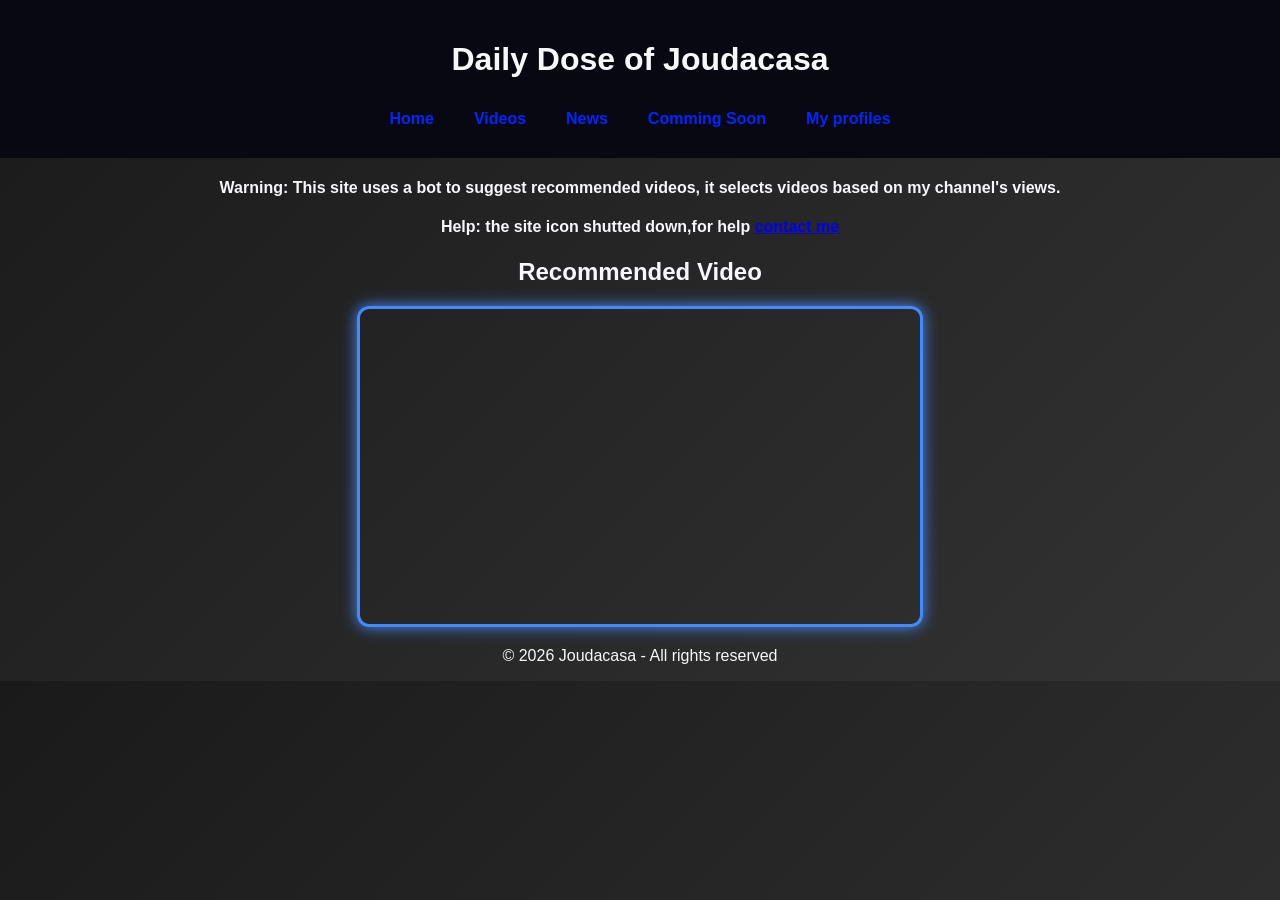
<file: index.html>
<!DOCTYPE html>
<html lang="en">
<head>
  <script>
  if (window.location.pathname !== '/' && !window.location.pathname.includes('.html')) {
    window.location.href = '/404.html';
  }
</script>
  <meta charset="UTF-8">
  <meta name="viewport" content="width=device-width, initial-scale=1.0">
  <title>Daily Dose of Joudacasa</title>

   <link rel="icon" type="image/png" href="Site icon">

  <link rel="stylesheet" href="style.css">
  <link rel="stylesheet" href="https://cdnjs.cloudflare.com/ajax/libs/font-awesome/6.5.0/css/all.min.css">
</head>
<body>

  <header>
    <h1>Daily Dose of Joudacasa</h1>
    <nav>
      <a href="index.html">Home</a>
      <a href="videos.html">Videos</a>
      <a href="news.html">News</a>
      <a href="coming.html">Comming Soon</a>
      <a href="profiles.html">My profiles</a>
    </nav>
  </header>
  <h4>Warning: This site uses a bot to suggest recommended videos, it selects videos based on my channel's views.</h4>
  <h4>Help: the site icon shutted down,for help <a href="https://mail.google.com/mail/u/0/#inbox?compose=DmwnWsLKfhlhVXBZdlfwNWCVLZWpFfVdpCqRhkmqHqMLJWPNVmwrljrcJPqDtJCXXXNsjCFRxSsB" target="_blank">contact me</a>
    <h2>Recommended Video</h2>
    <iframe width="560" height="315" src="https://www.youtube.com/embed/UFZUlGd5ZoM" title="Joudacasa - Recommended Video" frameborder="0" allow="accelerometer; autoplay; clipboard-write; encrypted-media; gyroscope; picture-in-picture; web-share" allowfullscreen style="border: 3px solid #448aff; border-radius: 12px; box-shadow: 0 0 15px #448aff;"></iframe>
  <footer>
    <p>&copy; 2026 Joudacasa - All rights reserved</p>
  </footer>
</body>
</html>
</file>
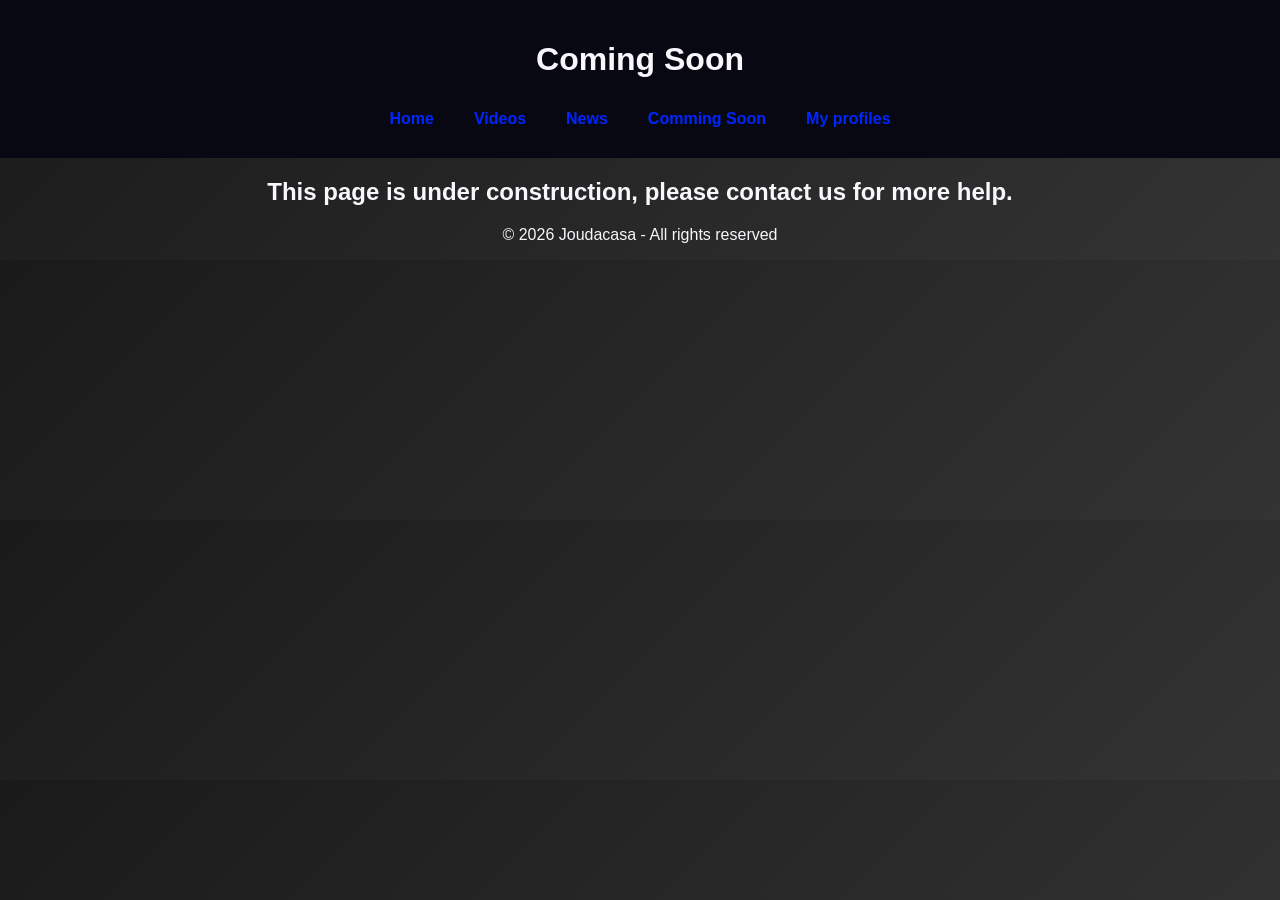
<file: coming.html>
<!DOCTYPE html>
<html lang="en">
<head>
  <script>
  if (window.location.pathname !== '/' && !window.location.pathname.includes('.html')) {
    window.location.href = '/404.html';
  }
</script>
  <meta charset="UTF-8">
  <meta name="viewport" content="width=device-width, initial-scale=1.0">
  <title>Coming Soon</title>

   <link rel="icon" href="Site icon">

  <link rel="stylesheet" href="style.css">
  <link rel="stylesheet" href="https://cdnjs.cloudflare.com/ajax/libs/font-awesome/6.5.0/css/all.min.css">
</head>
<body>

  <header>
    <h1>Coming Soon</h1>
    <nav>
      <a href="index.html">Home</a>
      <a href="videos.html">Videos</a>
      <a href="news.html">News</a>
      <a href="coming.html">Comming Soon</a>
      <a href="profiles.html">My profiles</a>
    </nav>
  </header>
  <h2>This page is under construction, please contact us for more help.</h2>
  <footer>
    <p>&copy; 2026 Joudacasa - All rights reserved</p>
  </footer>
</body>
</html>
</file>
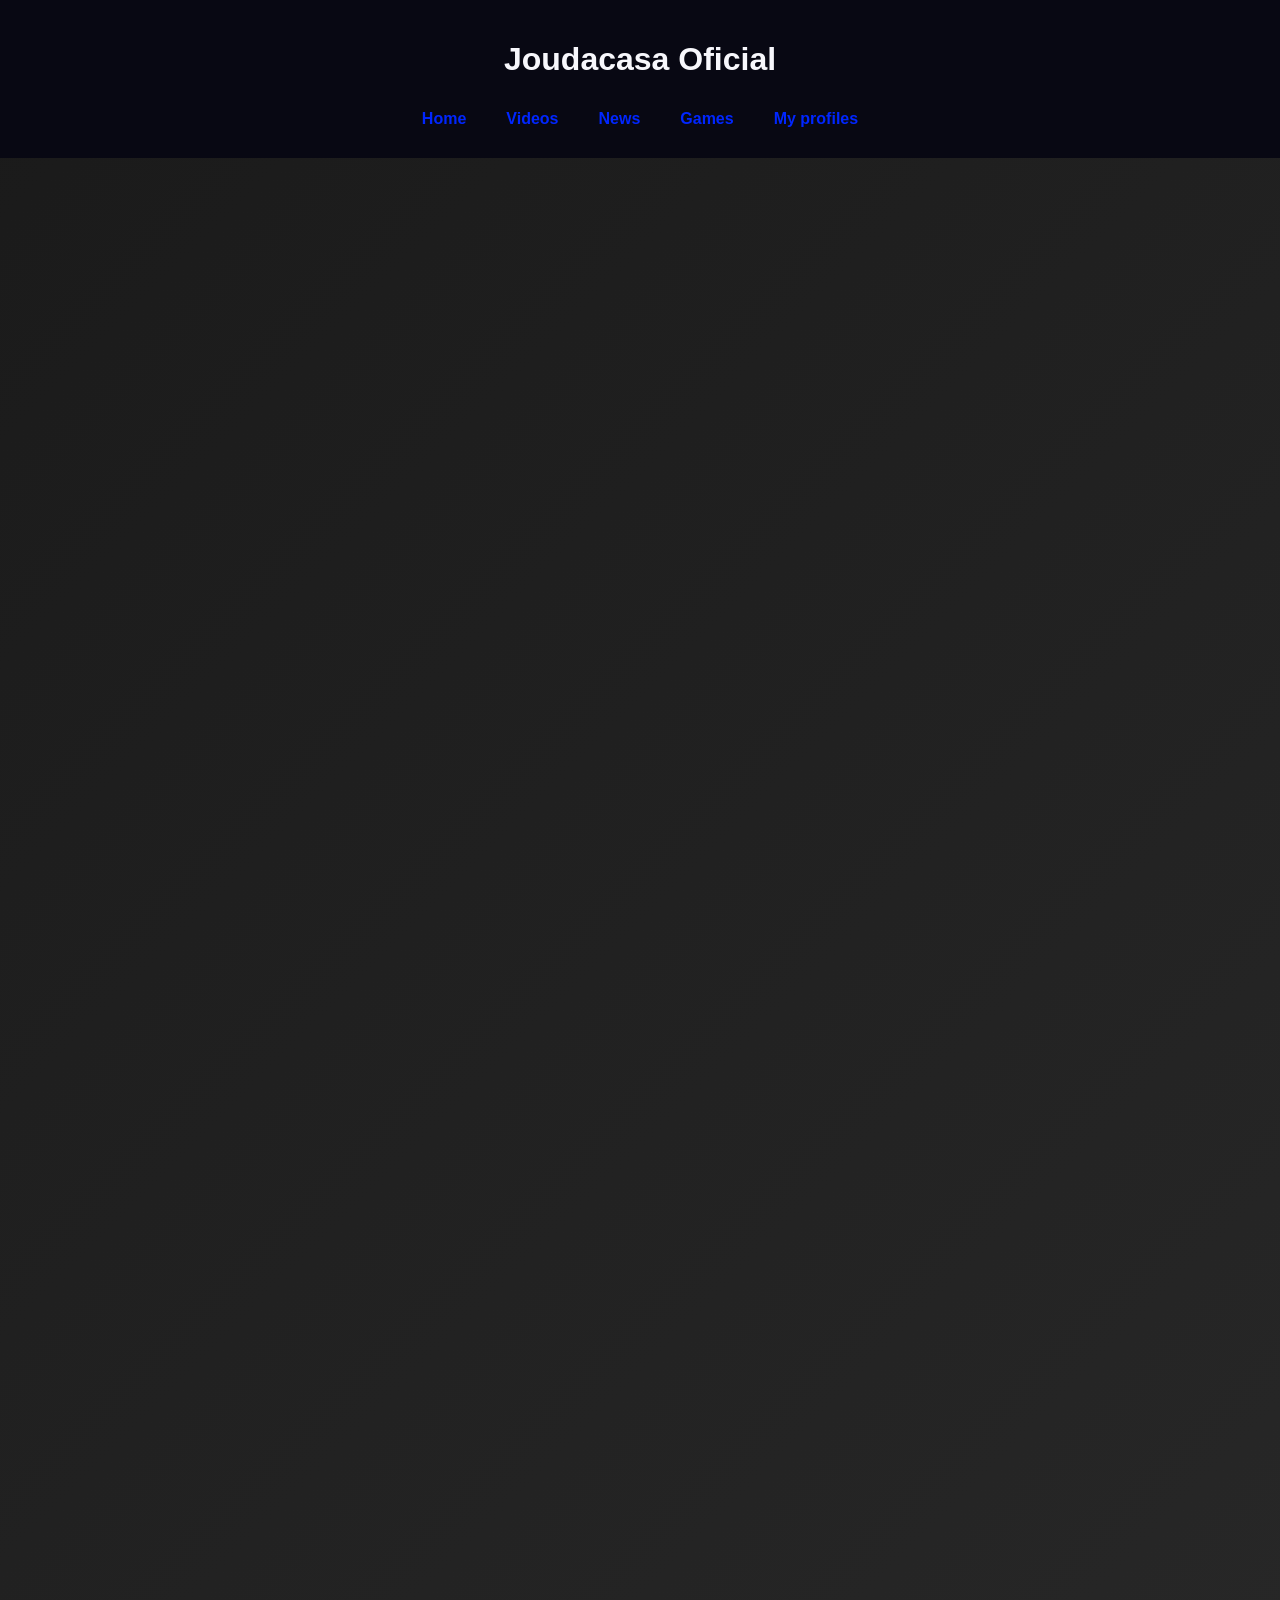
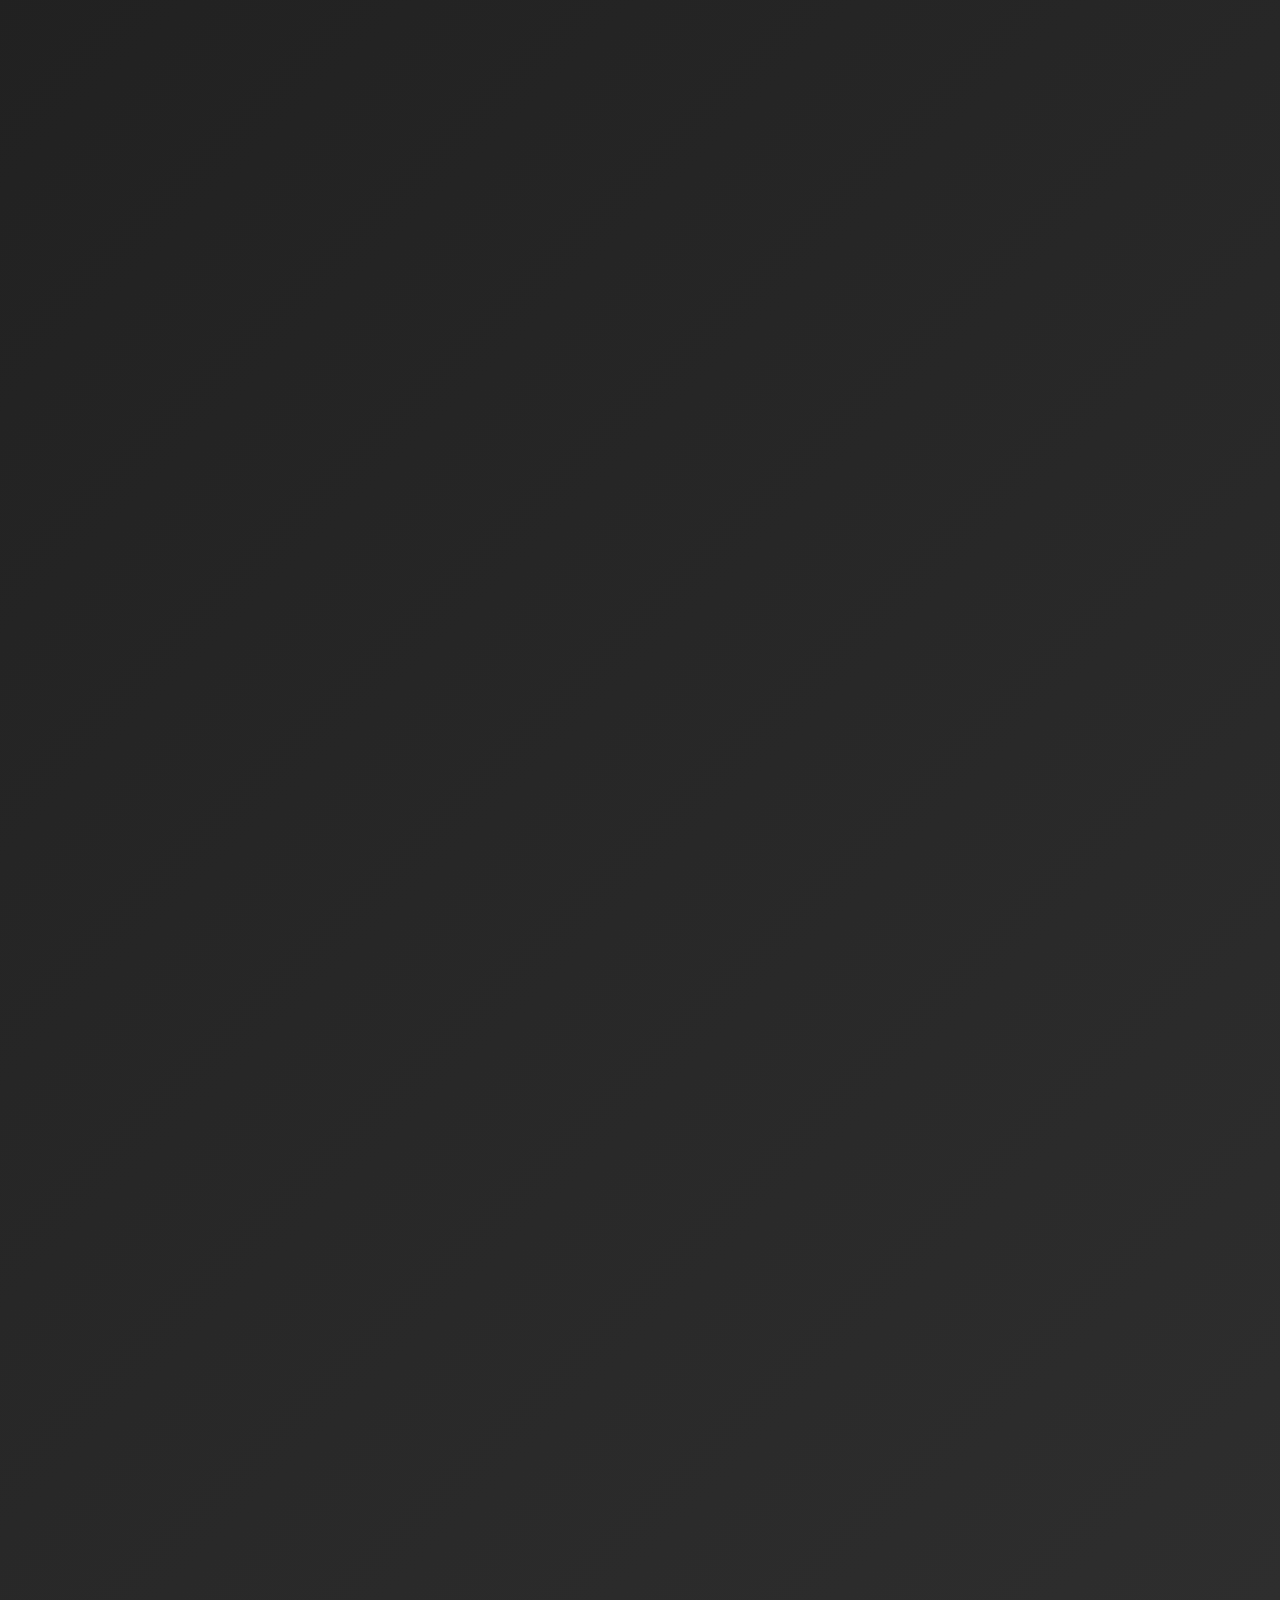
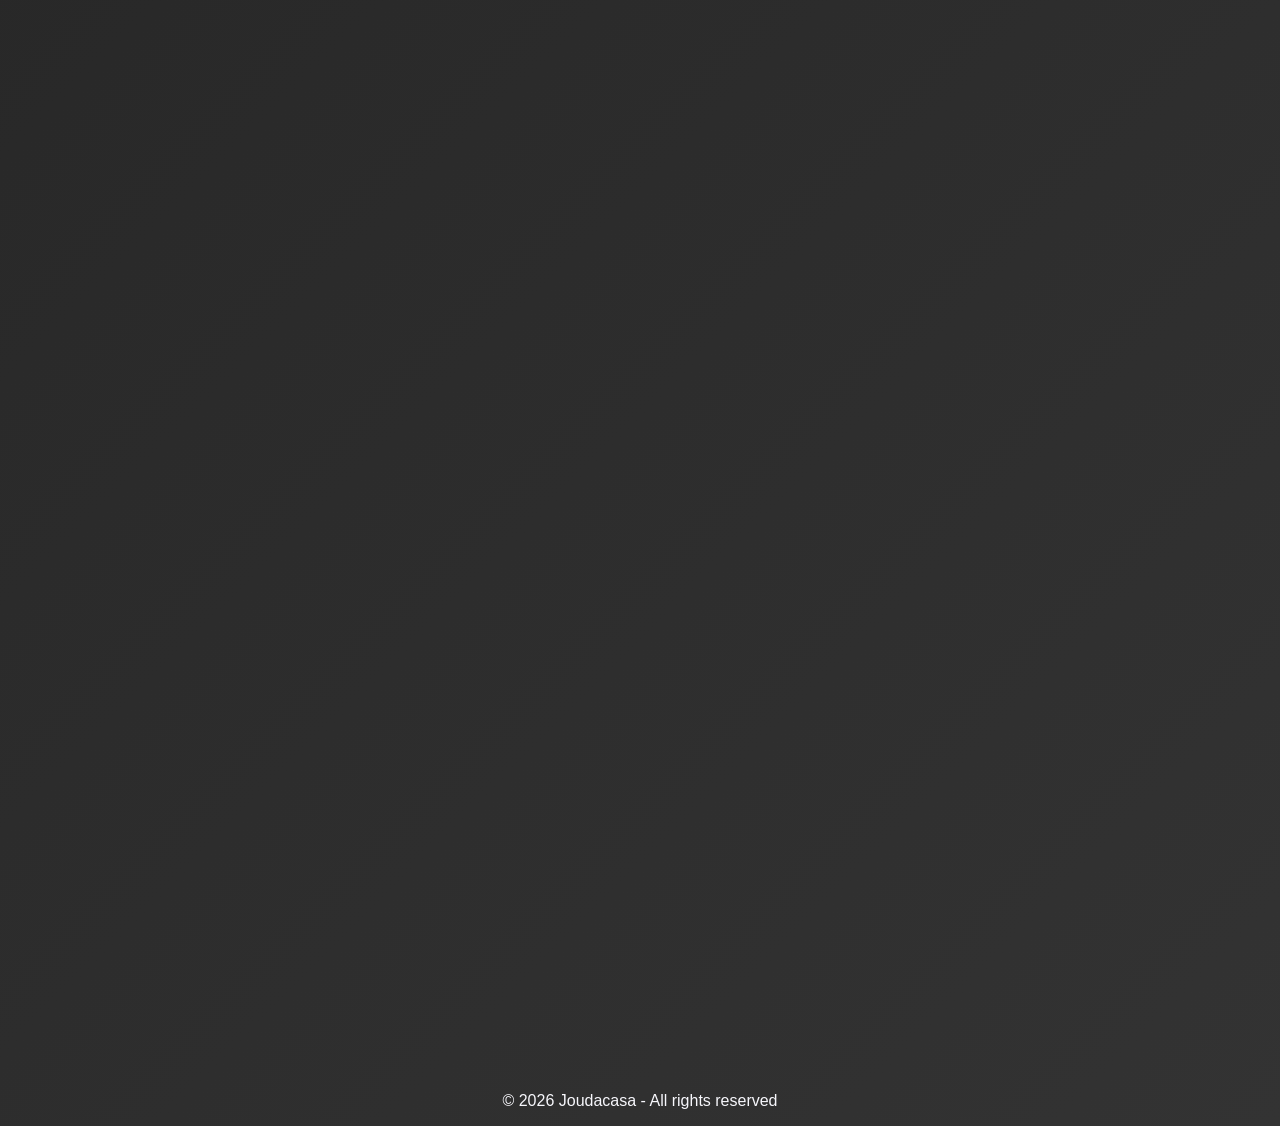
<file: games.html>
<!DOCTYPE html>
<html lang="en">
<head>
  <meta name="description" content="Oficial Site of Joudacasa, content creator.">
<meta name="keywords" content="joudacasa, Joudacasa, Game dev, Gamedev, game dev, gamedev, Telegram, telegram, discord, Discord, Youtube, youtube, Dev">
<meta name="author" content="Joudacasa">
<meta name="robots" content="index, follow">
<meta property="og:title" content="Joudacasa">
<meta property="og:type" content="website">
<meta property="og:url" content="https://joudacasa.pages.dev">
  <meta charset="UTF-8">
  <meta name="viewport" content="width=device-width, initial-scale=1.0">
  <title>Joudacasa Oficial - Games</title>
   <link rel="icon" href="Site icon">
  <link rel="stylesheet" href="style.css">
  <link rel="stylesheet" href="https://cdnjs.cloudflare.com/ajax/libs/font-awesome/6.5.0/css/all.min.css">
</head>
<body>

  <header>
    <h1>Joudacasa Oficial</h1>
    <nav>
      <a href="index.html">Home</a>
      <a href="videos.html">Videos</a>
      <a href="news.html">News</a>
      <a href="games.html">Games</a>
      <a href="profiles.html">My profiles</a>
    </nav>
  </header>

<iframe height="167" frameborder="0" src="https://itch.io/embed/4315081?dark=true" width="552" style="border: none; box-shadow: none; background: transparent;"><a href="https://joudacasa.itch.io/dungeon-30">Dungeon 30 by Joudacasa</a></iframe>
  <iframe width="552" height="167" frameborder="0" src="https://itch.io/embed/4315401?dark=true" style="border: none; box-shadow: none; background: transparent;"><a href="https://joudacasa.itch.io/nexus-dash">Nexus Dash by Joudacasa</a></iframe>
  <iframe height="167" frameborder="0" src="https://itch.io/embed/4318095?dark=true" width="552" style="border: none; box-shadow: none; background: transparent;"><a href="https://joudacasa.itch.io/neon-dash-3d">Neon Dash 3D by Joudacasa</a></iframe>
  <iframe height="167" frameborder="0" src="https://itch.io/embed/4318652?dark=true" width="552" style="border: none; box-shadow: none; background: transparent;"><a href="https://joudacasa.itch.io/revoludash">Revoludash by Joudacasa</a></iframe>
  <iframe src="https://itch.io/embed/4318770?dark=true" width="552" height="167" frameborder="0" style="border: none; box-shadow: none; background: transparent;"><a href="https://joudacasa.itch.io/squash-addictive">Squash Addictive by Joudacasa</a></iframe>
  <iframe width="552" height="167" frameborder="0" src="https://itch.io/embed/4319157?dark=true" style="border: none; box-shadow: none; background: transparent;"><a href="https://joudacasa.itch.io/cristal-museum">Cristal Museum by Joudacasa</a></iframe>
  <iframe src="https://itch.io/embed/4321203?dark=true" width="552" height="167" frameborder="0" style="border: none; box-shadow: none; background: transparent;"><a href="https://joudacasa.itch.io/gravity-switcher-3d">Gravity Switcher 3D by Joudacasa</a></iframe>
  <iframe height="167" frameborder="0" src="https://itch.io/embed/4326729?dark=true" width="552" style="border: none; box-shadow: none; background: transparent;"><a href="https://joudacasa.itch.io/marble-journey">Marble Journey by Joudacasa</a></iframe>
  <iframe width="552" height="167" frameborder="0" src="https://itch.io/embed/4323767?dark=true" style="border: none; box-shadow: none; background: transparent;"><a href="https://joudacasa.itch.io/warehouse-buster">Warehouse Buster by Joudacasa</a></iframe>
  <iframe height="167" frameborder="0" src="https://itch.io/embed/4324353?dark=true" width="552" style="border: none; box-shadow: none; background: transparent;"><a href="https://joudacasa.itch.io/my-10-game">My 10 Game by Joudacasa</a></iframe>
  <iframe height="167" frameborder="0" src="https://itch.io/embed/4351105?dark=true" width="552" style="border: none; box-shadow: none; background: transparent;"><a href="https://joudacasa.itch.io/vextel-full-est-sendo-concluida">Vextel (Full está sendo concluida) by Joudacasa</a></iframe>
  <iframe src="https://itch.io/embed/4321500?dark=true" width="552" height="167" frameborder="0" style="border: none; box-shadow: none; background: transparent;"><a href="https://joudacasa.itch.io/the-monochrome-path">The Monochrome Path by Joudacasa</a></iframe>
  <iframe height="167" frameborder="0" src="https://itch.io/embed/4329964?dark=true" width="552" style="border: none; box-shadow: none; background: transparent;"><a href="https://joudacasa.itch.io/one-more-fetch">One More Fetch by Joudacasa</a></iframe>
  <iframe width="552" height="167" frameborder="0" src="https://itch.io/embed/4359650?dark=true" style="border: none; box-shadow: none; background: transparent;"><a href="https://joudacasa.itch.io/devplayer">DevPlayer by Joudacasa</a></iframe>
  <iframe height="167" frameborder="0" src="https://itch.io/embed/4371491?dark=true" width="552" style="border: none; box-shadow: none; background: transparent;"><a href="https://joudacasa.itch.io/project-riftfall">Projeto: Riftfall by Joudacasa</a></iframe>
  <iframe src="https://itch.io/embed/4375004?dark=true" width="552" height="167" frameborder="0" style="border: none; box-shadow: none; background: transparent;"><a href="https://joudacasa.itch.io/clay-cube">Clay Cube by Joudacasa</a></iframe>
  <iframe src="https://itch.io/embed/4384293?dark=true" width="552" height="167" frameborder="0" style="border: none; box-shadow: none; background: transparent;"><a href="https://joudacasa.itch.io/crafter-beta">Crafter Beta by Joudacasa</a></iframe>
  <iframe width="552" height="167" frameborder="0" src="https://itch.io/embed/4387800?dark=true" style="border: none; box-shadow: none; background: transparent;"><a href="https://joudacasa.itch.io/joudacasa-music-pack">Joudacasa Music Pack by Joudacasa</a></iframe>
  <iframe width="552" height="167" frameborder="0" src="https://itch.io/embed/4402455?dark=true" style="border: none; box-shadow: none; background: transparent;"><a href="https://joudacasa.itch.io/itch-profile-stylizer">Itch Profile Stylizer by Joudacasa</a></iframe>
  <iframe height="167" frameborder="0" src="https://itch.io/embed/4403344?dark=true" width="552" style="border: none; box-shadow: none; background: transparent;"><a href="https://joudacasa.itch.io/the-void-architect-3d">The Void Architect 3D by Joudacasa</a></iframe>
  <iframe width="552" height="167" frameborder="0" src="https://itch.io/embed/4418023?dark=true" style="border: none; box-shadow: none; background: transparent;"><a href="https://joudacasa.itch.io/feather-fury">Feather Fury by Joudacasa</a></iframe>
  <iframe height="167" frameborder="0" src="https://itch.io/embed/4420445?dark=true" width="552" style="border: none; box-shadow: none; background: transparent;"><a href="https://joudacasa.itch.io/cristal-void">Cristal Void by Joudacasa</a></iframe>
  <footer>
    <p>&copy; 2026 Joudacasa - All rights reserved</p>
  </footer>
</body>
</html>
</file>
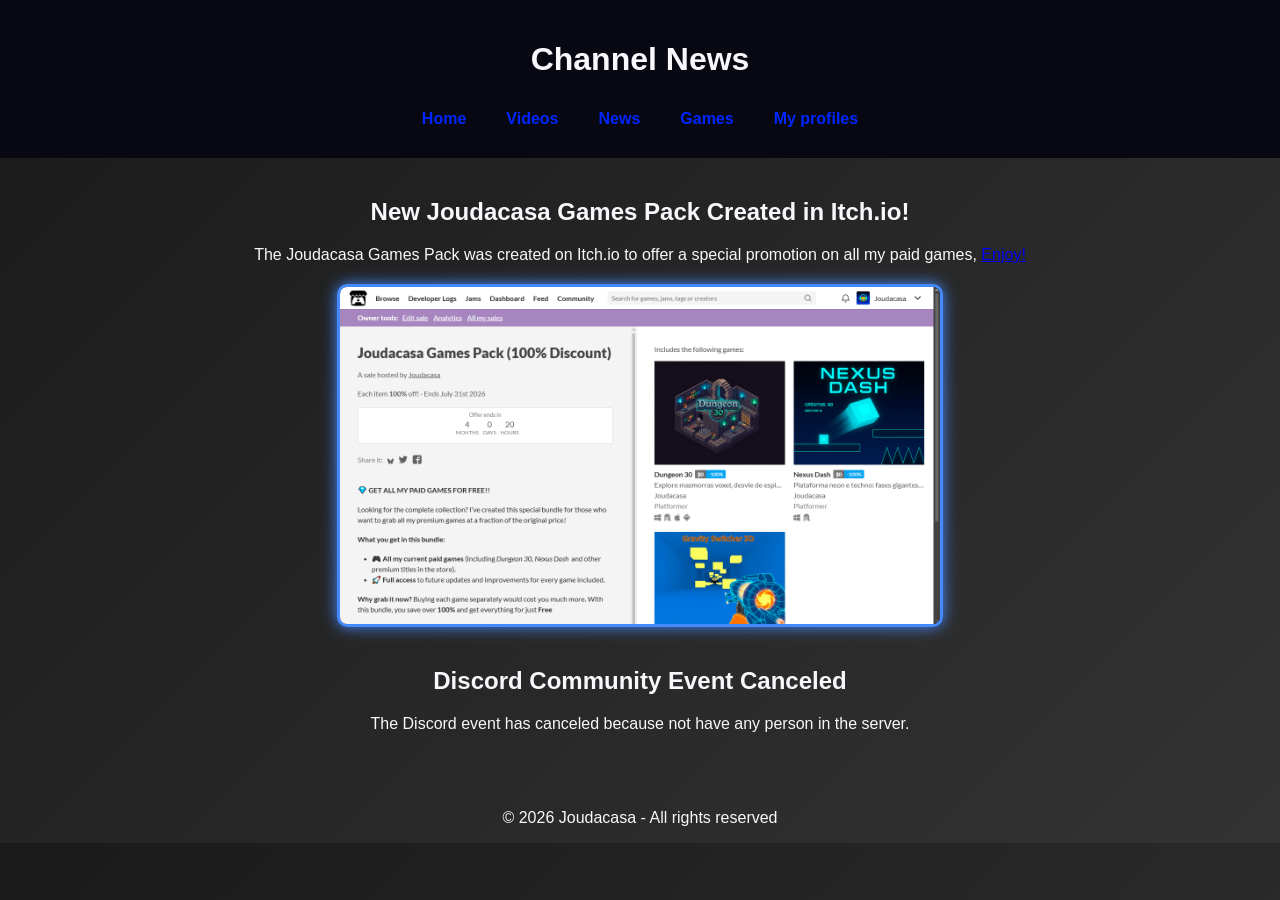
<file: news.html>
<!DOCTYPE html>
<html lang="en">
<head>
  <meta charset="UTF-8">
  <meta name="viewport" content="width=device-width, initial-scale=1.0">
  <title>Joudacasa Oficial - News</title>
  <link rel="stylesheet" href="style.css">

   <link rel="icon" href="Site icon">

</head>
<body>
  <header>
    <h1>Channel News</h1>
    <nav>
      <a href="index.html">Home</a>
      <a href="videos.html">Videos</a>
      <a href="news.html">News</a>
      <a href="games.html">Games</a>
      <a href="profiles.html">My profiles</a>
    </nav>
  </header>

  <section>
    <article style="max-width: 800px; margin: auto;">
      <h2>New Joudacasa Games Pack Created in Itch.io!</h2>
      <p>The Joudacasa Games Pack was created on Itch.io to offer a special promotion on all my paid games, <a href="https://itch.io/s/183100/joudacasa-games-pack"target="_blank">Enjoy!</a></p>
      <img src="Screenshot.png" alt="" style="width: 100%; max-width: 600px; display: block; margin: 20px auto; border: 3px solid #448aff; border-radius: 10px; box-shadow: 0 0 15px #448aff;">
    </article>

    <article style="max-width: 800px; margin: 40px auto;">
      <h2>Discord Community Event Canceled</h2>
      <p>The Discord event has canceled because not have any person in the server.</p>
    </article>
  </section>
  <footer>
    <p>&copy; 2026 Joudacasa - All rights reserved</p>
  </footer>
</body>
</html>
</file>
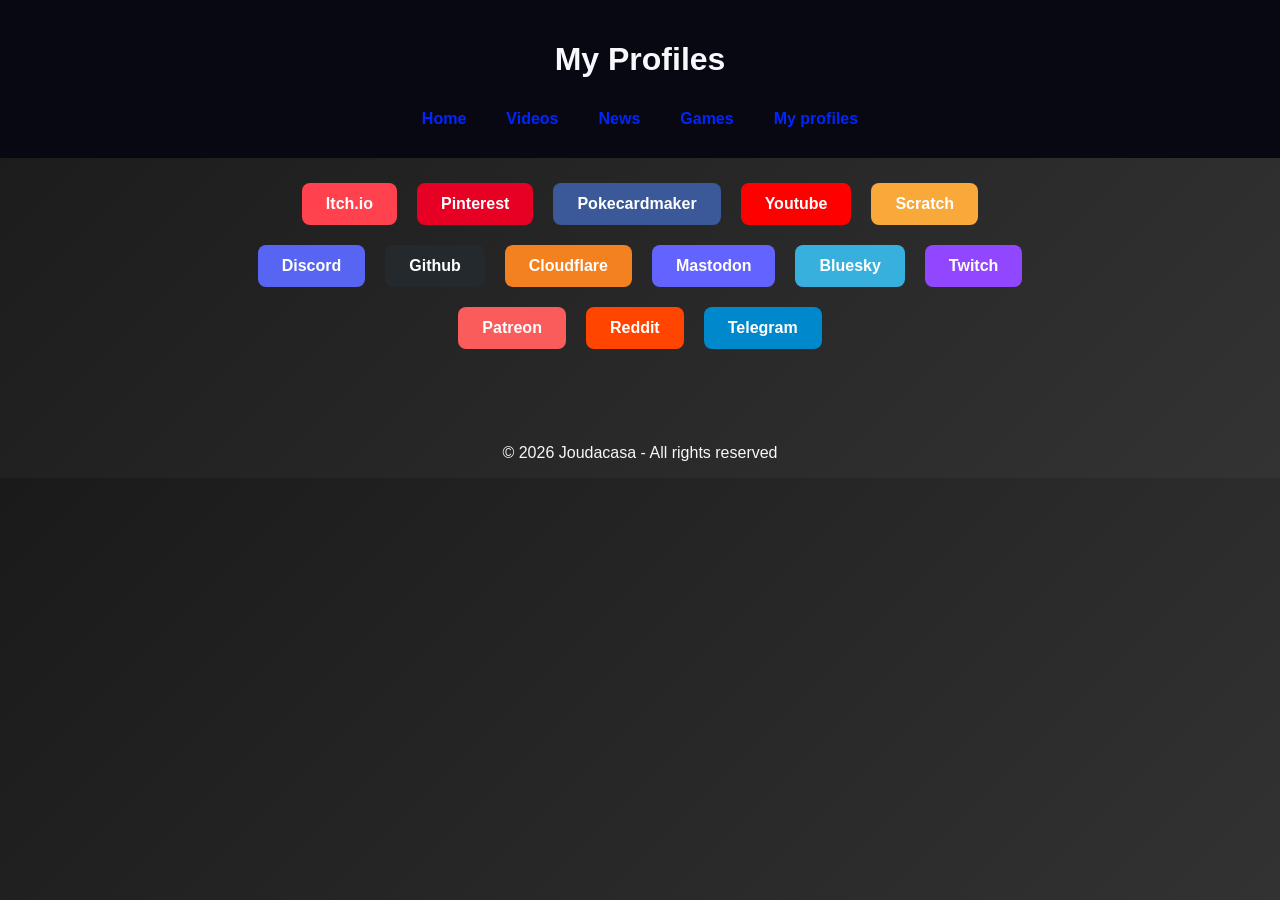
<file: profiles.html>
<!DOCTYPE html>
<html lang="en">
<head>
  <meta name="description" content="Oficial Site of Joudacasa, content creator.">
<meta name="keywords" content="joudacasa, Joudacasa, Game dev, Gamedev, game dev, gamedev, Telegram, telegram, discord, Discord, Youtube, youtube, Dev">
<meta name="author" content="Joudacasa">
<meta name="robots" content="index, follow">
<meta property="og:title" content="Joudacasa">
<meta property="og:type" content="website">
<meta property="og:url" content="https://joudacasa.pages.dev">
  <meta charset="UTF-8">
  <meta name="viewport" content="width=device-width, initial-scale=1.0">
  <title>Joudacasa Oficial - My profiles</title>
  <link rel="stylesheet" href="style.css">
   <link rel="icon" href="Site icon">
</head>
<body>
  <header>
    <h1>My Profiles</h1>
    <nav>
      <a href="index.html">Home</a>
      <a href="videos.html">Videos</a>
      <a href="news.html">News</a>
      <a href="games.html">Games</a>
      <a href="profiles.html">My profiles</a>
    </nav>
  </header>
<style>
  
  a.button {
    display: inline-block;
    padding: 12px 24px;
    margin: 5px;
    text-decoration: none;
    font-weight: bold;
    border-radius: 8px;
    transition: transform 0.2s ease, box-shadow 0.2s ease;
    color: white;
  }

  
  a.button:hover {
    transform: scale(1.05);
    box-shadow: 0 4px 12px rgba(255, 255, 255, 0.3);
  }
  a.patreon    { background-color: #FA5C5C; }
  a.pinterest  { background-color: #E60023; }
  a.pokecard   { background-color: #3B5998; }
  a.youtube    { background-color: #FF0000; }
  a.scratch    { background-color: #F9A83A; }
  a.discord    { background-color: #5865F2; }
  a.github     { background-color: #24292e; }
  a.cloudflare { background-color: #F48120; }
  a.mastodon   { background-color: #6364FF; }
  a.bluesky    { background-color: #38b0de; }
  a.twitch     { background-color: #9146FF; }
  a.itch       { background-color: #FF424D; }
  a.reddit     { background-color: #FF4500; }
  a.telegram   { background-color: #0088CC; }
</style>
  <section>
    <article style="max-width: 800px; margin: auto;">
      
    
    <div style="display: flex; flex-wrap: wrap; justify-content: center; gap: 10px;">
    <a href="https://joudacasa.itch.io/" target="_blank" class="button itch">Itch.io</a>
    <a href="https://br.pinterest.com/joudacasa/" target="_blank" class="button pinterest">Pinterest</a>
    <a href="https://pokecardmaker.net/profile/Joudacasa" target="_blank" class="button pokecard">Pokecardmaker</a>
    <a href="https://www.youtube.com/@Joudacasa" target="_blank" class="button youtube">Youtube</a>
    <a href="https://scratch.mit.edu/users/Joudacasa/" target="_blank" class="button scratch">Scratch</a>
    <a href="https://discord.gg/SKFJnu42Hz" target="_blank" class="button discord">Discord</a>
    <a href="https://github.com/Joudacasa" target="_blank" class="button github">Github</a>
    <a href="https://dash.cloudflare.com/profile/managed-profile/settings" target="_blank" class="button cloudflare">Cloudflare</a>
    <a href="https://mastodon.social/@Joudacasa" target="_blank" class="button mastodon">Mastodon</a>
    <a href="https://bsky.app/profile/joudacasa.bsky.social" target="_blank" class="button bluesky">Bluesky</a>
    <a href="https://www.twitch.tv/joudacasa" target="_blank" class="button twitch">Twitch</a>
    <a href="https://www.patreon.com/profile/creators?u=205665119" target="_blank" class="button patreon">Patreon</a>
    <a href="https://www.reddit.com/user/Sweaty_Wheel6461/" target="_blank" class="button reddit">Reddit</a>
    <a href="https://t.me/+e-n8U8u2Tg0xZDYx" target="_blank" class="button telegram">Telegram</a>
</div>
    </article>
  </section>
<br><br><br>
  <footer>
    <p>&copy; 2026 Joudacasa - All rights reserved</p>
  </footer>
</body>

</html>
</file>
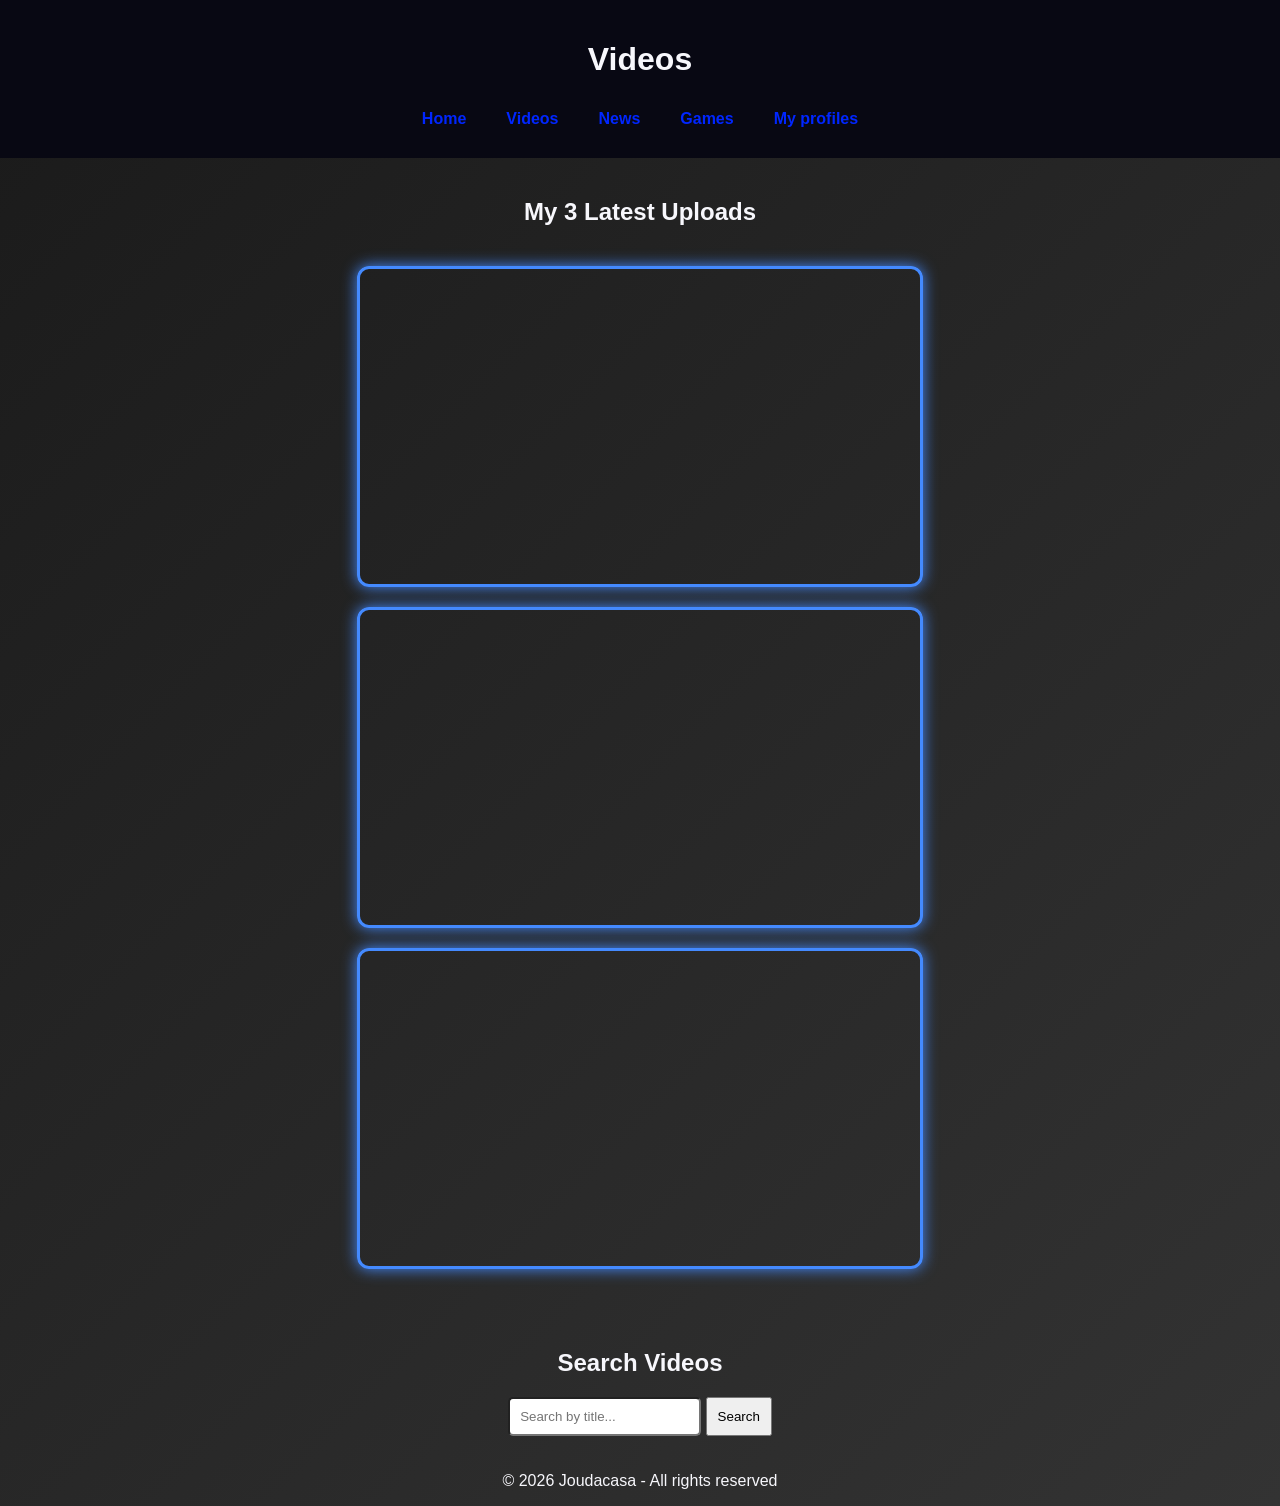
<file: videos.html>
<!DOCTYPE html>
<html lang="en">
<head>
  <meta name="description" content="Oficial Site of Joudacasa, content creator.">
<meta name="keywords" content="joudacasa, Joudacasa, Game dev, Gamedev, game dev, gamedev, Telegram, telegram, discord, Discord, Youtube, youtube, Dev">
<meta name="author" content="Joudacasa">
<meta name="robots" content="index, follow">
<meta property="og:title" content="Joudacasa">
<meta property="og:type" content="website">
<meta property="og:url" content="https://joudacasa.pages.dev">
  <meta charset="UTF-8">
  <meta name="viewport" content="width=device-width, initial-scale=1.0">
  <title>Joudacasa Oficial - Videos</title>
  <link rel="stylesheet" href="style.css">
<link rel="icon" href="Site icon">
</head>
<body>
  <header>
    <h1>Videos</h1>
    <nav>
      <a href="index.html">Home</a>
      <a href="videos.html">Videos</a>
      <a href="news.html">News</a>
      <a href="games.html">Games</a>
      <a href="profiles.html">My profiles</a>
    </nav>
  </header>

  
  <section>
    <h2>My 3 Latest Uploads</h2>
    <section style="display: flex; flex-direction: column; align-items: center; justify-content: center; gap: 20px;">
    <iframe width="560" height="315" src="https://www.youtube.com/embed/To6Xf4baAeA" frameborder="0" allowfullscreen style="border: 3px solid #448aff; border-radius: 12px; box-shadow: 0 0 15px #448aff;"></iframe>
    <iframe width="560" height="315" src="https://www.youtube.com/embed/8zhOrWtidyE" frameborder="0" allowfullscreen style="border: 3px solid #448aff; border-radius: 12px; box-shadow: 0 0 15px #448aff;"></iframe>
    <iframe width="560" height="315" src="https://www.youtube.com/embed/M1bG4ZBEPRs" frameborder="0" allowfullscreen style="border: 3px solid #448aff; border-radius: 12px; box-shadow: 0 0 15px #448aff;"></iframe>
  </section>
  </section>
  
  <section>
    <h2>Search Videos</h2>
    <input type="text" id="searchBox" placeholder="Search by title..." style="padding: 10px; border-radius: 5px;">
    <button onclick="searchVideos()" style="padding: 10px; cursor: pointer;">Search</button>
    <div id="results"></div>
  </section>

  <script src="script.js"></script>
  <footer>
    <p>&copy; 2026 Joudacasa - All rights reserved</p>
  </footer>
</body>
</html>
</file>
<file: style.css>
body {
  font-family: 'Segoe UI', sans-serif;
  margin: 000;
  background: linear-gradient(135deg, #1a1a1a, #333);
  color: #f7f7fc;
  text-align: center;

}



header {

  background: #080813;

  padding: 20px;

}



nav {

  display: flex;

  justify-content: center;

  flex-wrap: wrap;

  gap: 10px;

  padding: 10px;

}



nav a {

  margin: 0 15px;

  color: #0026ff;

  text-decoration: none;

  font-weight: bold;

}

iframe[src*="itch.io/embed"] {

    border: none !important;

    box-shadow: none !important;

    background: transparent !important;

    display: block;

    margin: 20px auto;

}



section {

  padding: 20px;

}





@media (max-width: 600px) {

  header h1 {

    font-size: 1.5rem;

  }

  

  nav a {

    margin: 5px;

    font-size: 0.9rem;

  }



  iframe, video {

    width: 95%;

    margin: 10px auto;

  }

  

  .container {

    padding: 10px;

  }

}







.buttons{

    display: flex;

    margin-right: 10px auto

}
</file>
